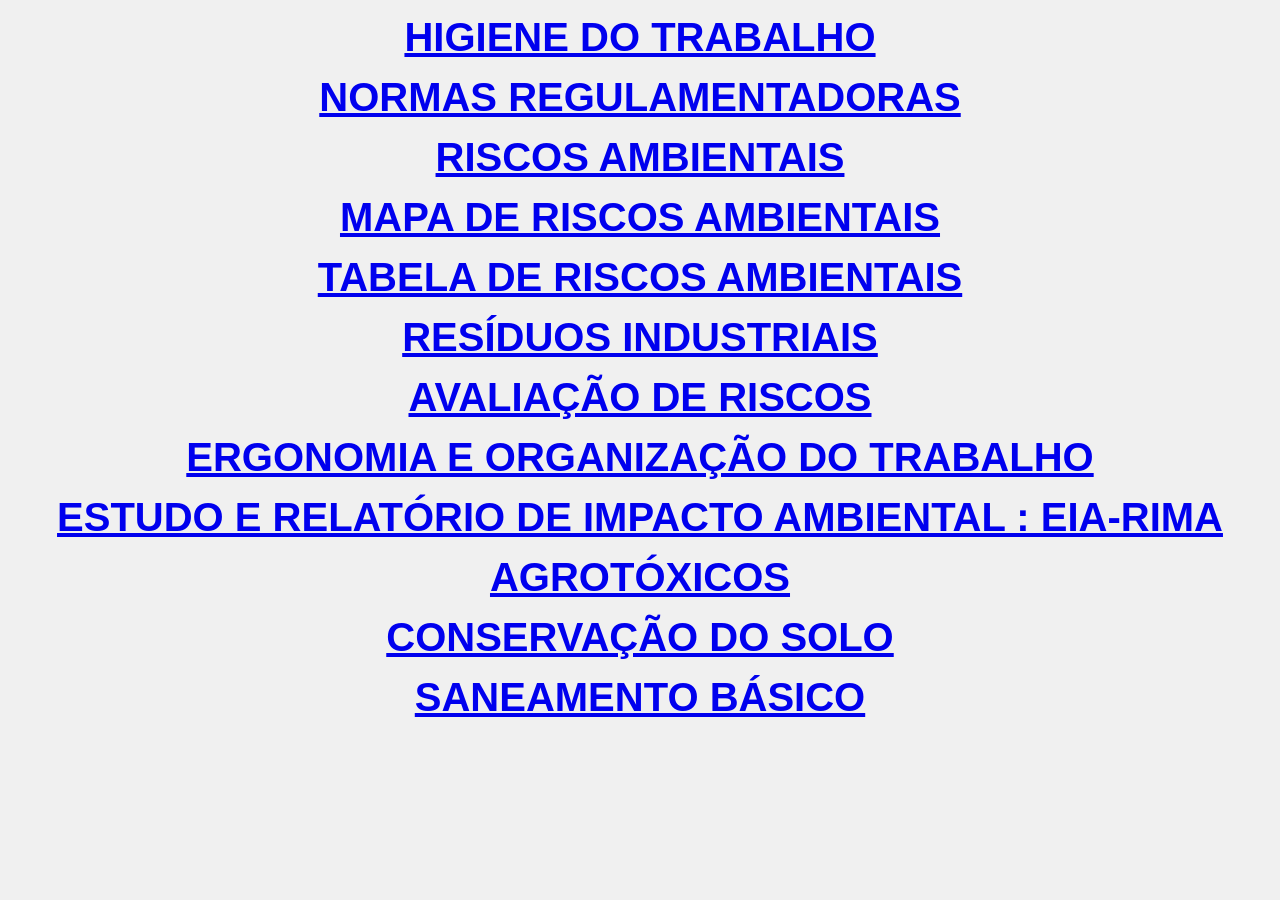
<file: index.html>
<!DOCTYPE html>
<html lang="en">
<head>
    <meta charset="UTF-8">
    <meta name="viewport" content="width=device-width, initial-scale=1.0">
    <title>Projeto Seguranca, saude e meio ambiente</title>
    <link rel="stylesheet" href="style.css">
</head>
<body>
    <div class="menu">
    <h1><a href="HIGIENE_DO_TRABALHO.html" target="_blank">HIGIENE DO TRABALHO</a></h1>
    <h1><a href="NORMAS_REGULAMENTADORAS.html" target="_blank">NORMAS REGULAMENTADORAS</a></h1>
    <h1><a href="RISCOS_AMBIENTAIS.html" target="_blank">RISCOS AMBIENTAIS</a></h1>
    <h1><a href="MAPA_DE_RISCOS_AMBIENTAIS.html" target="_blank">MAPA DE RISCOS AMBIENTAIS</a></h1>
    <h1><a href="TABELA_DE_RISCOS_AMBIENTAIS.html" target="_blank">TABELA DE RISCOS AMBIENTAIS</a></h1>
    <h1><a href="RESÍDUOS_INDUSTRIAIS.html" target="_blank">RESÍDUOS INDUSTRIAIS</a></h1>
    <h1><a href="AVALIAÇÃO DE RISCOS" target="_blank">AVALIAÇÃO DE RISCOS</a></h1>
    <h1><a href="ERGONOMIA_E_ORGANIZAÇÃO_DO_TRABALHO.html" target="_blank">ERGONOMIA E ORGANIZAÇÃO DO TRABALHO</a></h1>
    <h1><a href="ESTUDO_E_RELATORIO_DE_IMPACTO_AMBIENTAL.html" target="_blank">ESTUDO E RELATÓRIO DE IMPACTO AMBIENTAL : EIA-RIMA</a></h1>
    <h1><a href="AGROTÓXICOS.html" target="_blank">AGROTÓXICOS</a></h1>
    <h1><a href="CONSERVAÇÃO_DO_SOLO.html" target="_blank">CONSERVAÇÃO DO SOLO</a></h1>
    <h1><a href="SANEAMENTO_BÁSICO.html" target="_blank">SANEAMENTO BÁSICO</a></h1>
    </div>
</body>
</html>
</file>
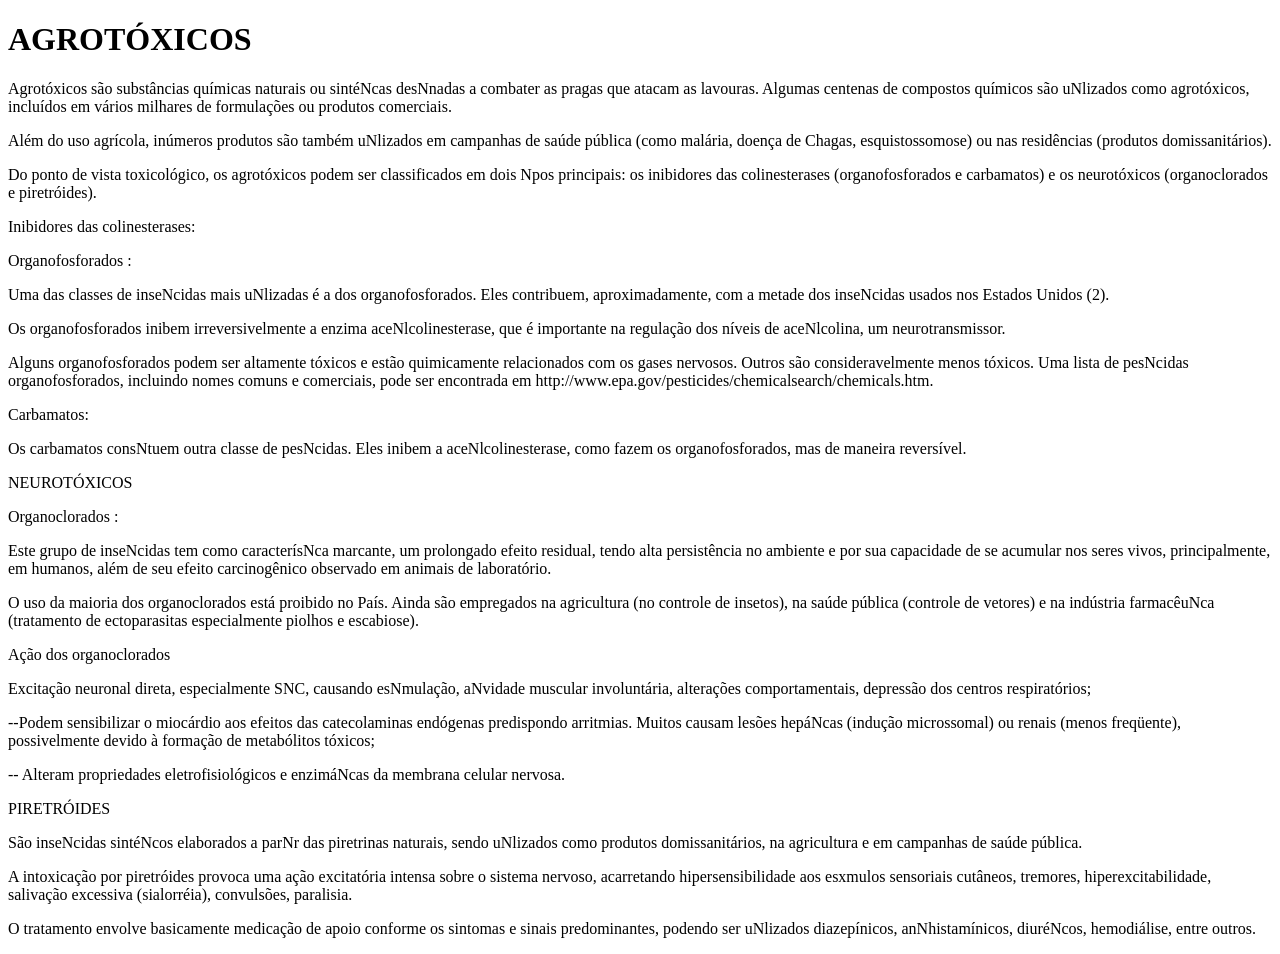
<file: AGROTÓXICOS.html>
<!doctype html>
<html lang="en">
  <head>
    <meta charset="UTF-8" />
    <meta name="viewport" content="width=device-width, initial-scale=1.0" />
    <title>AGROTÓXICOS</title>
  </head>
  <body>
    <h1>AGROTÓXICOS</h1></n>
    <p>
      Agrotóxicos são substâncias químicas naturais ou sintéNcas desNnadas a
      combater as pragas que atacam as lavouras. Algumas centenas de compostos
      químicos são uNlizados como agrotóxicos, incluídos em vários milhares de
      formulações ou produtos comerciais.
    </p>
    <p>
      Além do uso agrícola, inúmeros produtos são também uNlizados em campanhas
      de saúde pública (como malária, doença de Chagas, esquistossomose) ou nas
      residências (produtos domissanitários).
    </p>
    <p>
      Do ponto de vista toxicológico, os agrotóxicos podem ser classificados em
      dois Npos principais: os inibidores das colinesterases (organofosforados e
      carbamatos) e os neurotóxicos (organoclorados e piretróides).
    </p>
    <p>Inibidores das colinesterases:</p>
    <p>Organofosforados :</p>
    <p>
      Uma das classes de inseNcidas mais uNlizadas é a dos organofosforados.
      Eles contribuem, aproximadamente, com a metade dos inseNcidas usados nos
      Estados Unidos (2).
    </p>
    <p>
      Os organofosforados inibem irreversivelmente a enzima aceNlcolinesterase,
      que é importante na regulação dos níveis de aceNlcolina, um
      neurotransmissor.
    </p>
    <p>
      Alguns organofosforados podem ser altamente tóxicos e estão quimicamente
      relacionados com os gases nervosos. Outros são consideravelmente menos
      tóxicos. Uma lista de pesNcidas organofosforados, incluindo nomes comuns e
      comerciais, pode ser encontrada em
      http://www.epa.gov/pesticides/chemicalsearch/chemicals.htm.
    </p>
    <p>Carbamatos:</p>
    <p>
      Os carbamatos consNtuem outra classe de pesNcidas. Eles inibem a
      aceNlcolinesterase, como fazem os organofosforados, mas de maneira
      reversível.
    </p>
    <p>NEUROTÓXICOS</p>
    <p>Organoclorados :</p>
    <p>
      Este grupo de inseNcidas tem como caracterísNca marcante, um prolongado
      efeito residual, tendo alta persistência no ambiente e por sua capacidade
      de se acumular nos seres vivos, principalmente, em humanos, além de seu
      efeito carcinogênico observado em animais de laboratório.
    </p>
    <p>
      O uso da maioria dos organoclorados está proibido no País. Ainda são
      empregados na agricultura (no controle de insetos), na saúde pública
      (controle de vetores) e na indústria farmacêuNca (tratamento de
      ectoparasitas especialmente piolhos e escabiose).
    </p>
    <p>Ação dos organoclorados</p>
    <p>
      Excitação neuronal direta, especialmente SNC, causando esNmulação,
      aNvidade muscular involuntária, alterações comportamentais, depressão dos
      centros respiratórios;
    </p>
    <p>
      -­‐Podem sensibilizar o miocárdio aos efeitos das catecolaminas endógenas
      predispondo arritmias. Muitos causam lesões hepáNcas (indução microssomal)
      ou renais (menos freqüente), possivelmente devido à formação de
      metabólitos tóxicos;
    </p>
    <p>
      -­‐ Alteram propriedades eletrofisiológicos e enzimáNcas da membrana
      celular nervosa.
    </p>
    <p>PIRETRÓIDES</p>
    <p>
      São inseNcidas sintéNcos elaborados a parNr das piretrinas naturais, sendo
      uNlizados como produtos domissanitários, na agricultura e em campanhas de
      saúde pública.
    </p>
    <p>
      A intoxicação por piretróides provoca uma ação excitatória intensa sobre o
      sistema nervoso, acarretando hipersensibilidade aos esxmulos sensoriais
      cutâneos, tremores, hiperexcitabilidade, salivação excessiva (sialorréia),
      convulsões, paralisia.
    </p>
    <p>
      O tratamento envolve basicamente medicação de apoio conforme os sintomas e
      sinais predominantes, podendo ser uNlizados diazepínicos, anNhistamínicos,
      diuréNcos, hemodiálise, entre outros.
    </p>
   
  </body>
</html>
</file>
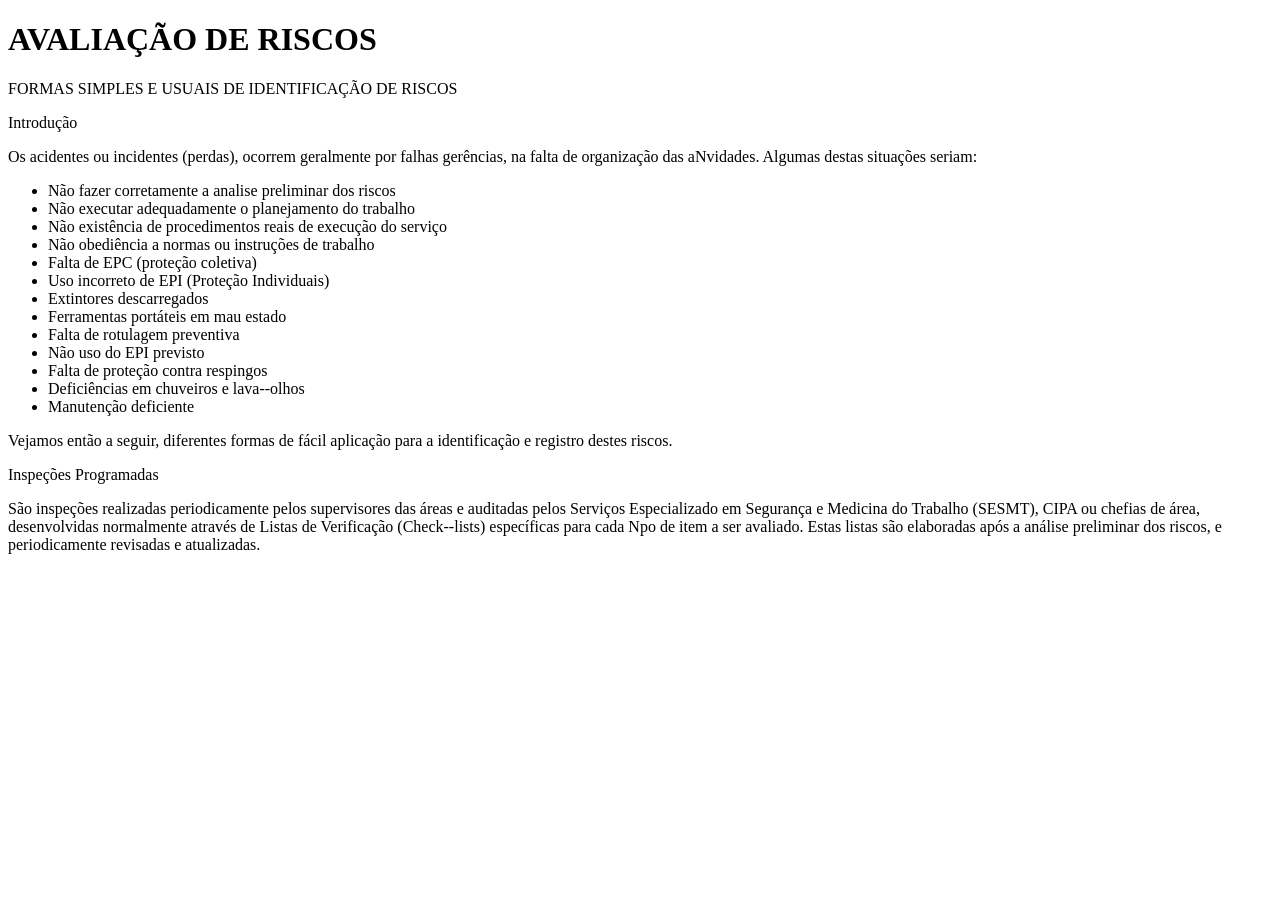
<file: AVALIAÇÃO_DE_RISCOS.html>
<!doctype html>
<html lang="en">
  <head>
    <meta charset="UTF-8" />
    <meta name="viewport" content="width=device-width, initial-scale=1.0" />
    <title>AVALIAÇÃO DE RISCOS</title>
  </head>
  <body>
    <h1>AVALIAÇÃO DE RISCOS</h1>
    <p>FORMAS SIMPLES E USUAIS DE IDENTIFICAÇÃO DE RISCOS</p>
    <p>Introdução</p>
    <p>
      Os acidentes ou incidentes (perdas), ocorrem geralmente por falhas
      gerências, na falta de organização das aNvidades. Algumas destas situações
      seriam:
    </p>
    <ul>
      <li>Não fazer corretamente a analise preliminar dos riscos</li>
      <li>Não executar adequadamente o planejamento do trabalho</li>
      <li>Não existência de procedimentos reais de execução do serviço</li>
      <li>Não obediência a normas ou instruções de trabalho</li>
      <li>Falta de EPC (proteção coletiva)</li>
      <li>Uso incorreto de EPI (Proteção Individuais)</li>
      <li>Extintores descarregados</li>
      <li>Ferramentas portáteis em mau estado</li>
      <li>Falta de rotulagem preventiva</li>
      <li>Não uso do EPI previsto</li>
      <li>Falta de proteção contra respingos</li>
      <li>Deficiências em chuveiros e lava-­‐olhos</li>
      <li>Manutenção deficiente</li>
    </ul>
    <p>
      Vejamos então a seguir, diferentes formas de fácil aplicação para a
      identificação e registro destes riscos.
    </p>
    <p>Inspeções Programadas</p>
    <p>
      São inspeções realizadas periodicamente pelos supervisores das áreas e
      auditadas pelos Serviços Especializado em Segurança e Medicina do Trabalho
      (SESMT), CIPA ou chefias de área, desenvolvidas normalmente através de
      Listas de Verificação (Check-­‐lists) específicas para cada Npo de item a
      ser avaliado. Estas listas são elaboradas após a análise preliminar dos
      riscos, e periodicamente revisadas e atualizadas.
    </p>
  </body>
</html>
</file>
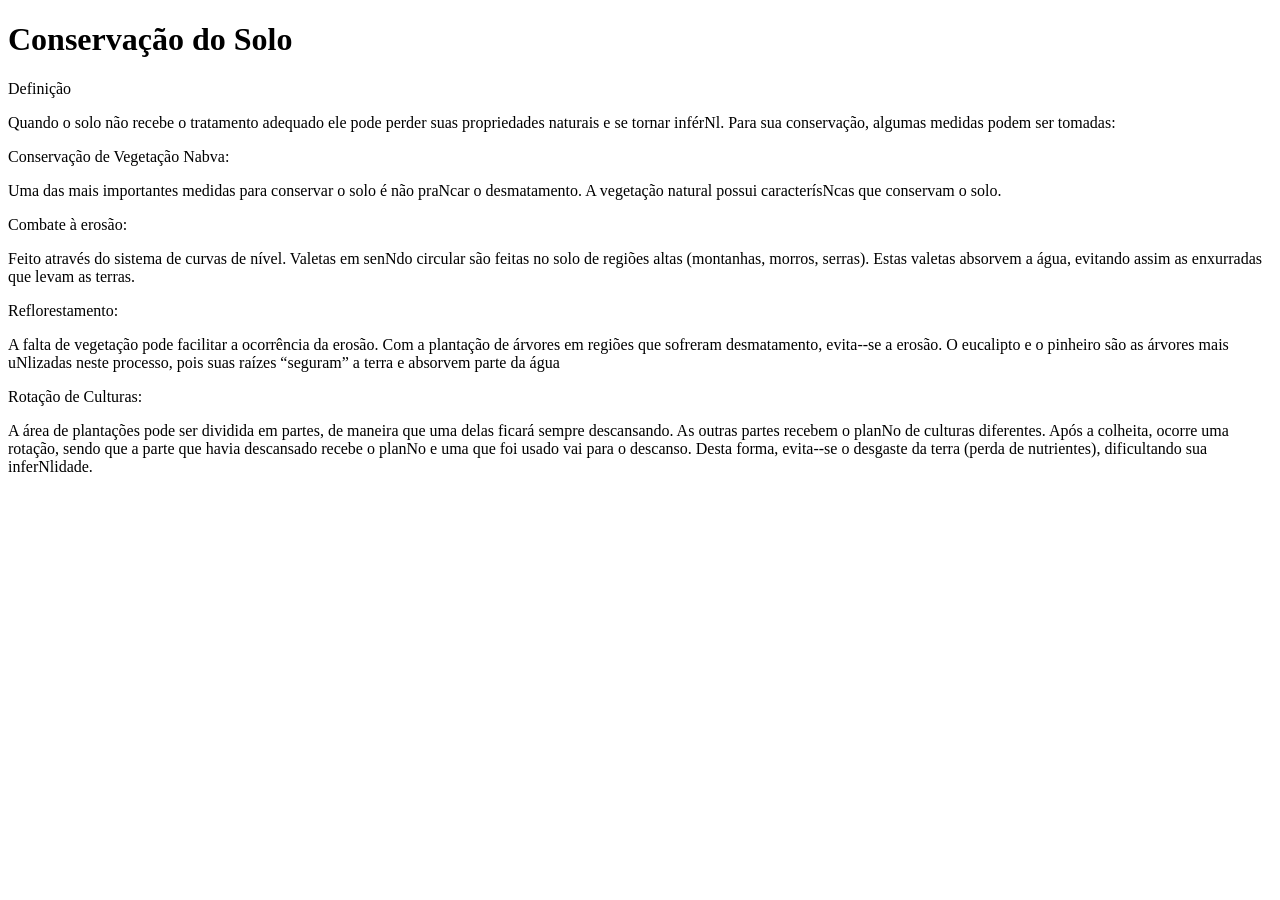
<file: CONSERVAÇÃO_DO_SOLO.html>
<!doctype html>
<html lang="en">
  <head>
    <meta charset="UTF-8" />
    <meta name="viewport" content="width=device-width, initial-scale=1.0" />
    <title>Conservação do Solo</title>
  </head>
  <body>
    <h1>Conservação do Solo</h1>
    <p>Definição</p>
    <p>
      Quando o solo não recebe o tratamento adequado ele pode perder suas
      propriedades naturais e se tornar inférNl. Para sua conservação, algumas
      medidas podem ser tomadas:
    </p>
    <p>Conservação de Vegetação Nabva:</p>
    <p>
      Uma das mais importantes medidas para conservar o solo é não praNcar o
      desmatamento. A vegetação natural possui caracterísNcas que conservam o
      solo.
    </p>
    <p>Combate à erosão:</p>
    <p>
      Feito através do sistema de curvas de nível. Valetas em senNdo circular
      são feitas no solo de regiões altas (montanhas, morros, serras). Estas
      valetas absorvem a água, evitando assim as enxurradas que levam as terras.
    </p>
    <p>Reflorestamento:</p>
    <p>
      A falta de vegetação pode facilitar a ocorrência da erosão. Com a
      plantação de árvores em regiões que sofreram desmatamento, evita-­‐se a
      erosão. O eucalipto e o pinheiro são as árvores mais uNlizadas neste
      processo, pois suas raízes “seguram” a terra e absorvem parte da água
    </p>
    <p>Rotação de Culturas:</p>
    <p>
      A área de plantações pode ser dividida em partes, de maneira que uma delas
      ficará sempre descansando. As outras partes recebem o planNo de culturas
      diferentes. Após a colheita, ocorre uma rotação, sendo que a parte que
      havia descansado recebe o planNo e uma que foi usado vai para o descanso.
      Desta forma, evita-­‐se o desgaste da terra (perda de nutrientes),
      dificultando sua inferNlidade.
    </p>
  </body>
</html>
</file>
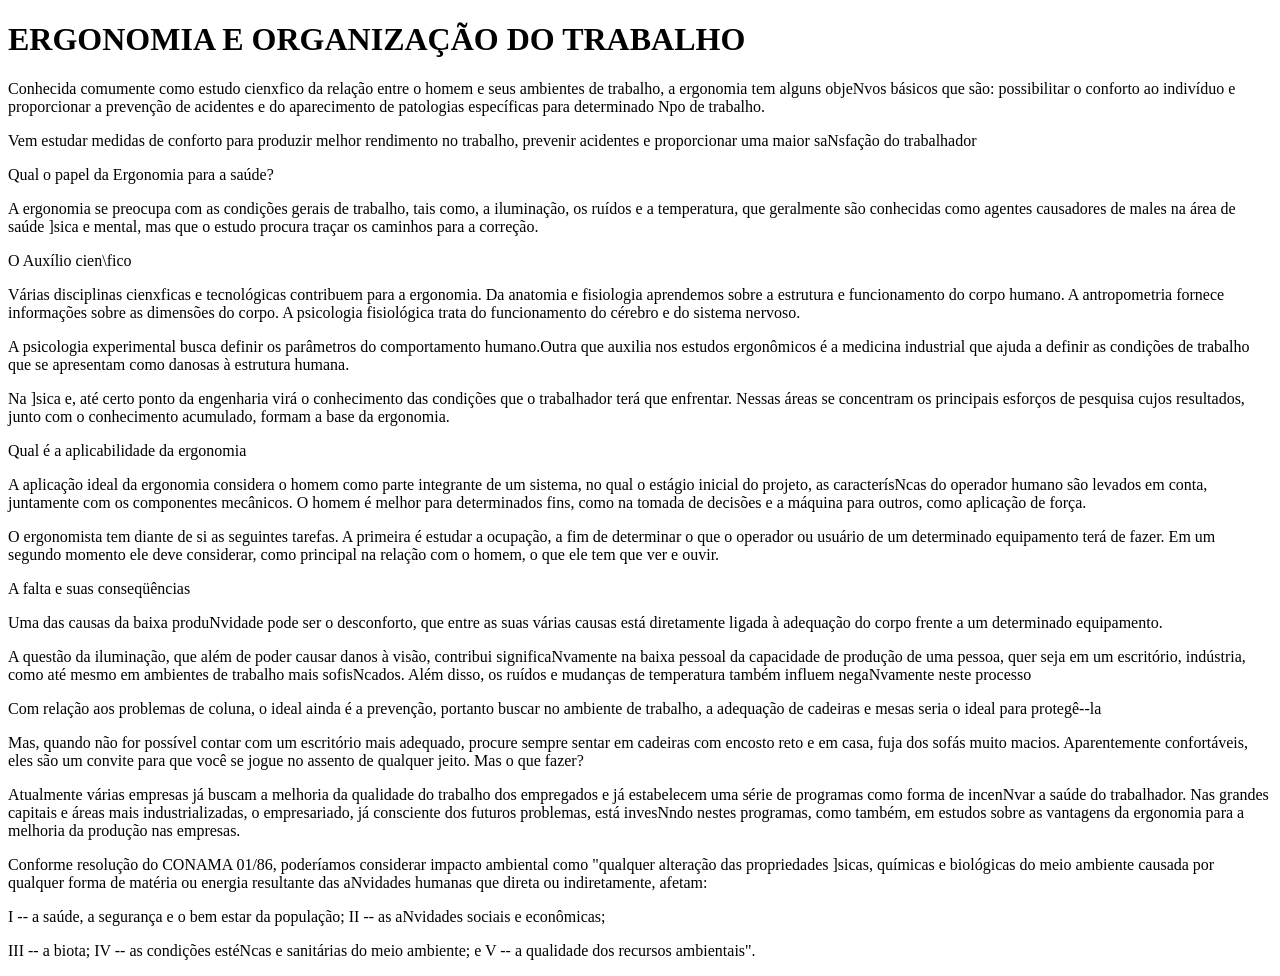
<file: ERGONOMIA_E_ORGANIZAÇÃO_DO_TRABALHO.html>
<!doctype html>
<html lang="en">
  <head>
    <meta charset="UTF-8" />
    <meta name="viewport" content="width=device-width, initial-scale=1.0" />
    <title>ERGONOMIA E ORGANIZAÇÃO DO TRABALHO</title>
  </head>
  <body>
    <h1>ERGONOMIA E ORGANIZAÇÃO DO TRABALHO</h1>
    <p>
      Conhecida comumente como estudo cienxfico da relação entre o homem e seus
      ambientes de trabalho, a ergonomia tem alguns objeNvos básicos que são:
      possibilitar o conforto ao indivíduo e proporcionar a prevenção de
      acidentes e do aparecimento de patologias específicas para determinado Npo
      de trabalho.
    </p>
    <p>
      Vem estudar medidas de conforto para produzir melhor rendimento no
      trabalho, prevenir acidentes e proporcionar uma maior saNsfação do
      trabalhador
    </p>
    <p>Qual o papel da Ergonomia para a saúde?</p>
    <p>
      A ergonomia se preocupa com as condições gerais de trabalho, tais como, a
      iluminação, os ruídos e a temperatura, que geralmente são conhecidas como
      agentes causadores de males na área de saúde ]sica e mental, mas que o
      estudo procura traçar os caminhos para a correção.
    </p>
    <p>O Auxílio cien\fico</p>
    <p>
      Várias disciplinas cienxficas e tecnológicas contribuem para a ergonomia.
      Da anatomia e fisiologia aprendemos sobre a estrutura e funcionamento do
      corpo humano. A antropometria fornece informações sobre as dimensões do
      corpo. A psicologia fisiológica trata do funcionamento do cérebro e do
      sistema nervoso.
    </p>
    <p>
      A psicologia experimental busca definir os parâmetros do comportamento
      humano.Outra que auxilia nos estudos ergonômicos é a medicina industrial
      que ajuda a definir as condições de trabalho que se apresentam como
      danosas à estrutura humana.
    </p>
    <p>
      Na ]sica e, até certo ponto da engenharia virá o conhecimento das
      condições que o trabalhador terá que enfrentar. Nessas áreas se concentram
      os principais esforços de pesquisa cujos resultados, junto com o
      conhecimento acumulado, formam a base da ergonomia.
    </p>
    <p>Qual é a aplicabilidade da ergonomia</p>
    <p>
      A aplicação ideal da ergonomia considera o homem como parte integrante de
      um sistema, no qual o estágio inicial do projeto, as caracterísNcas do
      operador humano são levados em conta, juntamente com os componentes
      mecânicos. O homem é melhor para determinados fins, como na tomada de
      decisões e a máquina para outros, como aplicação de força.
    </p>
    <p>
      O ergonomista tem diante de si as seguintes tarefas. A primeira é estudar
      a ocupação, a fim de determinar o que o operador ou usuário de um
      determinado equipamento terá de fazer. Em um segundo momento ele deve
      considerar, como principal na relação com o homem, o que ele tem que ver e
      ouvir.
    </p>
    <p>A falta e suas conseqüências</p>
    <p>
      Uma das causas da baixa produNvidade pode ser o desconforto, que entre as
      suas várias causas está diretamente ligada à adequação do corpo frente a
      um determinado equipamento.
    </p>
    <p>
      A questão da iluminação, que além de poder causar danos à visão, contribui
      significaNvamente na baixa pessoal da capacidade de produção de uma
      pessoa, quer seja em um escritório, indústria, como até mesmo em ambientes
      de trabalho mais sofisNcados. Além disso, os ruídos e mudanças de
      temperatura também influem negaNvamente neste processo
    </p>
    <p>
      Com relação aos problemas de coluna, o ideal ainda é a prevenção, portanto
      buscar no ambiente de trabalho, a adequação de cadeiras e mesas seria o
      ideal para protegê-­‐la
    </p>
    <p>
      Mas, quando não for possível contar com um escritório mais adequado,
      procure sempre sentar em cadeiras com encosto reto e em casa, fuja dos
      sofás muito macios. Aparentemente confortáveis, eles são um convite para
      que você se jogue no assento de qualquer jeito. Mas o que fazer?
    </p>
    <p>
      Atualmente várias empresas já buscam a melhoria da qualidade do trabalho
      dos empregados e já estabelecem uma série de programas como forma de
      incenNvar a saúde do trabalhador. Nas grandes capitais e áreas mais
      industrializadas, o empresariado, já consciente dos futuros problemas,
      está invesNndo nestes programas, como também, em estudos sobre as
      vantagens da ergonomia para a melhoria da produção nas empresas.
    </p>
    <p>
      Conforme resolução do CONAMA 01/86, poderíamos considerar impacto
      ambiental como "qualquer alteração das propriedades ]sicas, químicas e
      biológicas do meio ambiente causada por qualquer forma de matéria ou
      energia resultante das aNvidades humanas que direta ou indiretamente,
      afetam:
    </p>
    <p>
      I -­‐ a saúde, a segurança e o bem estar da população; II -­‐ as aNvidades
      sociais e econômicas;
    </p>
    <p>
      III -­‐ a biota; IV -­‐ as condições estéNcas e sanitárias do meio
      ambiente; e V -­‐ a qualidade dos recursos ambientais".
    </p>
  </body>
</html>
</file>
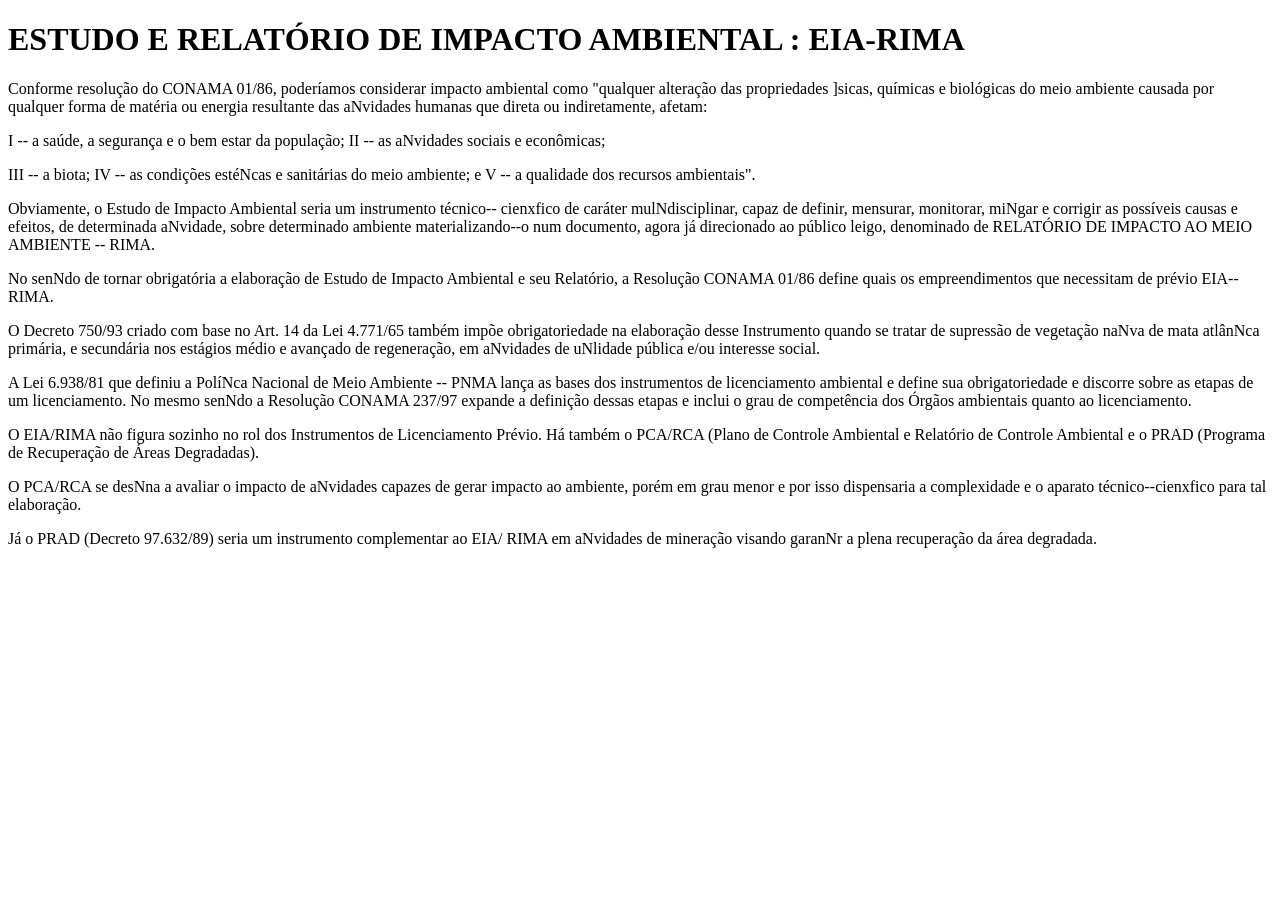
<file: ESTUDO_E_RELATORIO_DE_IMPACTO_AMBIENTAL.html>
<!doctype html>
<html lang="en">
  <head>
    <meta charset="UTF-8" />
    <meta name="viewport" content="width=device-width, initial-scale=1.0" />
    <title>ESTUDO E RELATÓRIO DE IMPACTO AMBIENTAL : EIA-RIMA</title>
  </head>
  <body>
    <h1>ESTUDO E RELATÓRIO DE IMPACTO AMBIENTAL : EIA-RIMA</h1>

    <p>
      Conforme resolução do CONAMA 01/86, poderíamos considerar impacto
      ambiental como "qualquer alteração das propriedades ]sicas, químicas e
      biológicas do meio ambiente causada por qualquer forma de matéria ou
      energia resultante das aNvidades humanas que direta ou indiretamente,
      afetam:
    </p>
    <p>
      I -­‐ a saúde, a segurança e o bem estar da população; II -­‐ as aNvidades
      sociais e econômicas;
    </p>
    <p>
      III -­‐ a biota; IV -­‐ as condições estéNcas e sanitárias do meio
      ambiente; e V -­‐ a qualidade dos recursos ambientais".
    </p>
    <p>
      Obviamente, o Estudo de Impacto Ambiental seria um instrumento técnico-­‐
      cienxfico de caráter mulNdisciplinar, capaz de definir, mensurar,
      monitorar, miNgar e corrigir as possíveis causas e efeitos, de determinada
      aNvidade, sobre determinado ambiente materializando-­‐o num documento,
      agora já direcionado ao público leigo, denominado de RELATÓRIO DE IMPACTO
      AO MEIO AMBIENTE -­‐ RIMA.
    </p>
    <p>
      No senNdo de tornar obrigatória a elaboração de Estudo de Impacto
      Ambiental e seu Relatório, a Resolução CONAMA 01/86 define quais os
      empreendimentos que necessitam de prévio EIA-­‐RIMA.
    </p>
    <p>
      O Decreto 750/93 criado com base no Art. 14 da Lei 4.771/65 também impõe
      obrigatoriedade na elaboração desse Instrumento quando se tratar de
      supressão de vegetação naNva de mata atlânNca primária, e secundária nos
      estágios médio e avançado de regeneração, em aNvidades de uNlidade pública
      e/ou interesse social.
    </p>
    <p>
      A Lei 6.938/81 que definiu a PolíNca Nacional de Meio Ambiente -­‐ PNMA
      lança as bases dos instrumentos de licenciamento ambiental e define sua
      obrigatoriedade e discorre sobre as etapas de um licenciamento. No mesmo
      senNdo a Resolução CONAMA 237/97 expande a definição dessas etapas e
      inclui o grau de competência dos Órgãos ambientais quanto ao
      licenciamento.
    </p>
    <p>
      O EIA/RIMA não figura sozinho no rol dos Instrumentos de Licenciamento
      Prévio. Há também o PCA/RCA (Plano de Controle Ambiental e Relatório de
      Controle Ambiental e o PRAD (Programa de Recuperação de Áreas Degradadas).
    </p>
    <p>
      O PCA/RCA se desNna a avaliar o impacto de aNvidades capazes de gerar
      impacto ao ambiente, porém em grau menor e por isso dispensaria a
      complexidade e o aparato técnico-­‐cienxfico para tal elaboração.
    </p>
    <p>
      Já o PRAD (Decreto 97.632/89) seria um instrumento complementar ao EIA/
      RIMA em aNvidades de mineração visando garanNr a plena recuperação da área
      degradada.
    </p>
    <p></p>
  </body>
</html>
</file>
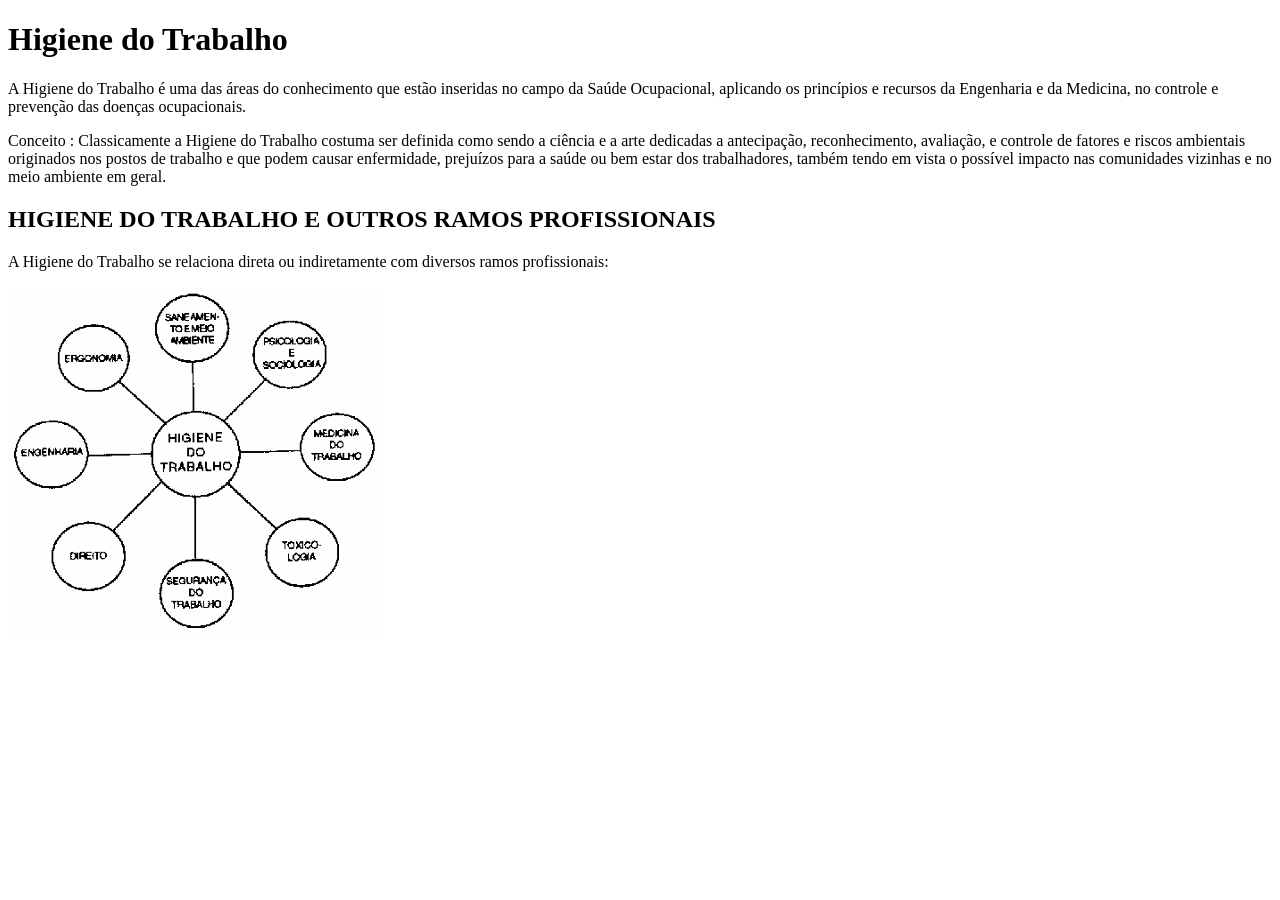
<file: HIGIENE_DO_TRABALHO.html>
<!DOCTYPE html>
<html lang="en">
<head>
    <meta charset="UTF-8">
    <meta name="viewport" content="width=device-width, initial-scale=1.0">
    <title>Higiene do Trabalho</title>
</head>
<body>
    <h1>Higiene do Trabalho</h1>
    <p>A Higiene do Trabalho é uma das áreas do conhecimento que estão 
inseridas no campo da Saúde Ocupacional, aplicando os princípios 
e recursos da Engenharia e da Medicina, no controle e prevenção 
das doenças ocupacionais. </p></n>
<p>Conceito : Classicamente a Higiene do Trabalho costuma ser 
definida como sendo a ciência e a arte dedicadas a antecipação, 
reconhecimento, avaliação, e controle de fatores e riscos 
ambientais originados nos postos de trabalho e que podem causar 
enfermidade, prejuízos para a saúde ou bem estar dos 
trabalhadores, também tendo em vista o possível impacto nas 
comunidades vizinhas e no meio ambiente em geral.</p>
<h2>HIGIENE DO TRABALHO E OUTROS RAMOS PROFISSIONAIS</h2>
<p>A Higiene do Trabalho se relaciona direta ou indiretamente com diversos ramos profissionais:</p>
<img src="HIGIENE_DO_TRABALHO.png" alt="" srcset="">
</body>
</html>
</file>
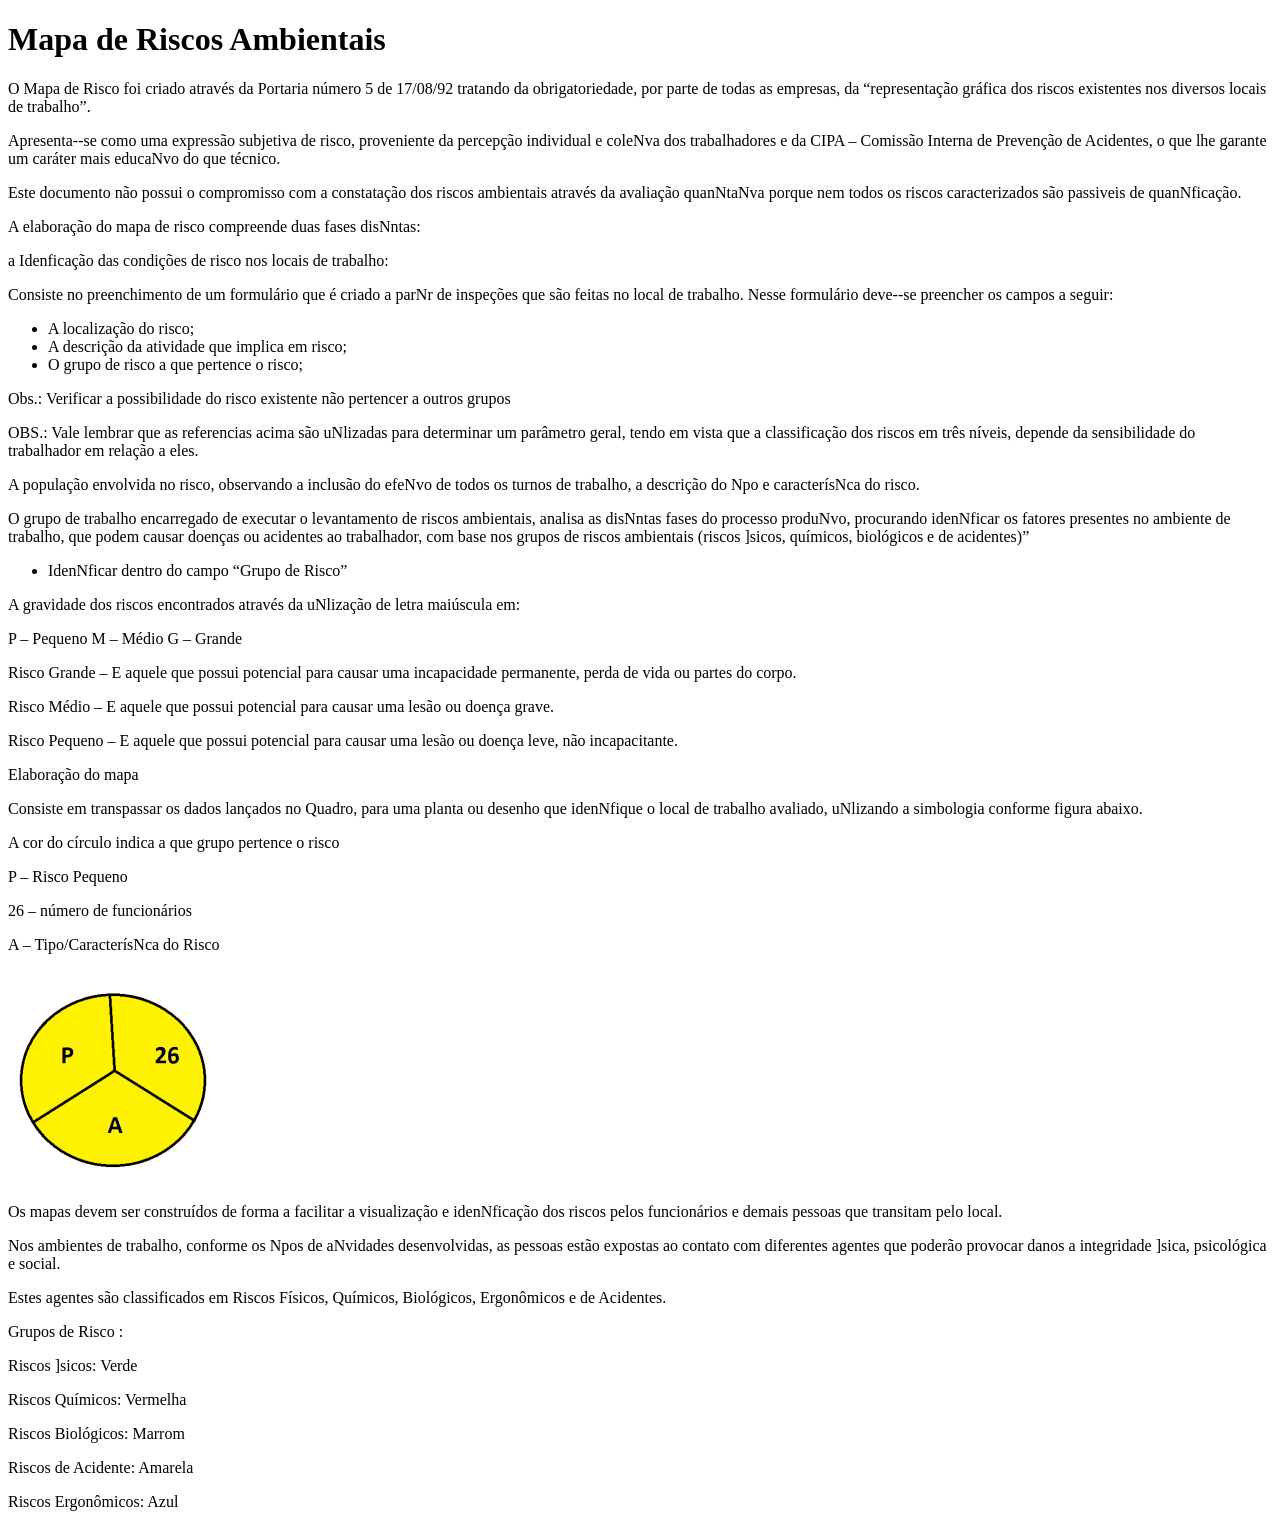
<file: MAPA_DE_RISCOS_AMBIENTAIS.html>
<!doctype html>
<html lang="en">
  <head>
    <meta charset="UTF-8" />
    <meta name="viewport" content="width=device-width, initial-scale=1.0" />
    <title>Mapa de Riscos Ambientais</title>
  </head>
  <body>
    <h1>Mapa de Riscos Ambientais</h1>
    <p>
      O Mapa de Risco foi criado através da Portaria número 5 de 17/08/92
      tratando da obrigatoriedade, por parte de todas as empresas, da
      “representação gráfica dos riscos existentes nos diversos locais de
      trabalho”.
    </p>
    <p>
      Apresenta-­‐se como uma expressão subjetiva de risco, proveniente da
      percepção individual e coleNva dos trabalhadores e da CIPA – Comissão
      Interna de Prevenção de Acidentes, o que lhe garante um caráter mais
      educaNvo do que técnico.
    </p>
    <p>
      Este documento não possui o compromisso com a constatação dos riscos
      ambientais através da avaliação quanNtaNva porque nem todos os riscos
      caracterizados são passiveis de quanNficação.
    </p>
    <p>A elaboração do mapa de risco compreende duas fases disNntas:</p>
    <p>a Idenficação das condições de risco nos locais de trabalho:</p>
    <p>
      Consiste no preenchimento de um formulário que é criado a parNr de
      inspeções que são feitas no local de trabalho. Nesse formulário deve-­‐se
      preencher os campos a seguir:
    </p>
    <ul>
      <li>A localização do risco;</li>
      <li>A descrição da atividade que implica em risco;</li>
      <li>O grupo de risco a que pertence o risco;</li>
    </ul>
    <p>
      Obs.: Verificar a possibilidade do risco existente não pertencer a outros
      grupos
    </p>
    <p>
      OBS.: Vale lembrar que as referencias acima são uNlizadas para determinar
      um parâmetro geral, tendo em vista que a classificação dos riscos em três
      níveis, depende da sensibilidade do trabalhador em relação a eles.
    </p>
    <p>
      A população envolvida no risco, observando a inclusão do efeNvo de todos
      os turnos de trabalho, a descrição do Npo e caracterísNca do risco.
    </p>
    <p>
      O grupo de trabalho encarregado de executar o levantamento de riscos
      ambientais, analisa as disNntas fases do processo produNvo, procurando
      idenNficar os fatores presentes no ambiente de trabalho, que podem causar
      doenças ou acidentes ao trabalhador, com base nos grupos de riscos
      ambientais (riscos ]sicos, químicos, biológicos e de acidentes)”
    </p>
    <ul>
      <li>IdenNficar dentro do campo “Grupo de Risco”</li>
    </ul>
    <p>
      A gravidade dos riscos encontrados através da uNlização de letra maiúscula
      em:
    </p>
    <p>P – Pequeno M – Médio G – Grande</p>
    <p>
      Risco Grande – E aquele que possui potencial para causar uma incapacidade
      permanente, perda de vida ou partes do corpo.
    </p>
    <p>
      Risco Médio – E aquele que possui potencial para causar uma lesão ou
      doença grave.
    </p>
    <p>
      Risco Pequeno – E aquele que possui potencial para causar uma lesão ou
      doença leve, não incapacitante.
    </p>
    <p>Elaboração do mapa</p>
    <p>
      Consiste em transpassar os dados lançados no Quadro, para uma planta ou
      desenho que idenNfique o local de trabalho avaliado, uNlizando a
      simbologia conforme figura abaixo.
    </p>
    <p>A cor do círculo indica a que grupo pertence o risco</p>
    <p>P – Risco Pequeno</p>
    <p>26 – número de funcionários</p>
    <p>A – Tipo/CaracterísNca do Risco</p>
    <img src="mapaderiscoIMG1.png" alt="Mapa de Riscos Ambientais" />
    <p>
      Os mapas devem ser construídos de forma a facilitar a visualização e
      idenNficação dos riscos pelos funcionários e demais pessoas que transitam
      pelo local.
    </p>
    <p>
      Nos ambientes de trabalho, conforme os Npos de aNvidades desenvolvidas, as
      pessoas estão expostas ao contato com diferentes agentes que poderão
      provocar danos a integridade ]sica, psicológica e social.
    </p>
    <p>
      Estes agentes são classificados em Riscos Físicos, Químicos, Biológicos,
      Ergonômicos e de Acidentes.
    </p>
    <p>Grupos de Risco :</p>
    <p>Riscos ]sicos: Verde</p>
    <p>Riscos Químicos: Vermelha</p>
    <p>Riscos Biológicos: Marrom</p>
    <p>Riscos de Acidente: Amarela</p>
    <p>Riscos Ergonômicos: Azul</p>
  </body>
</html>
</file>
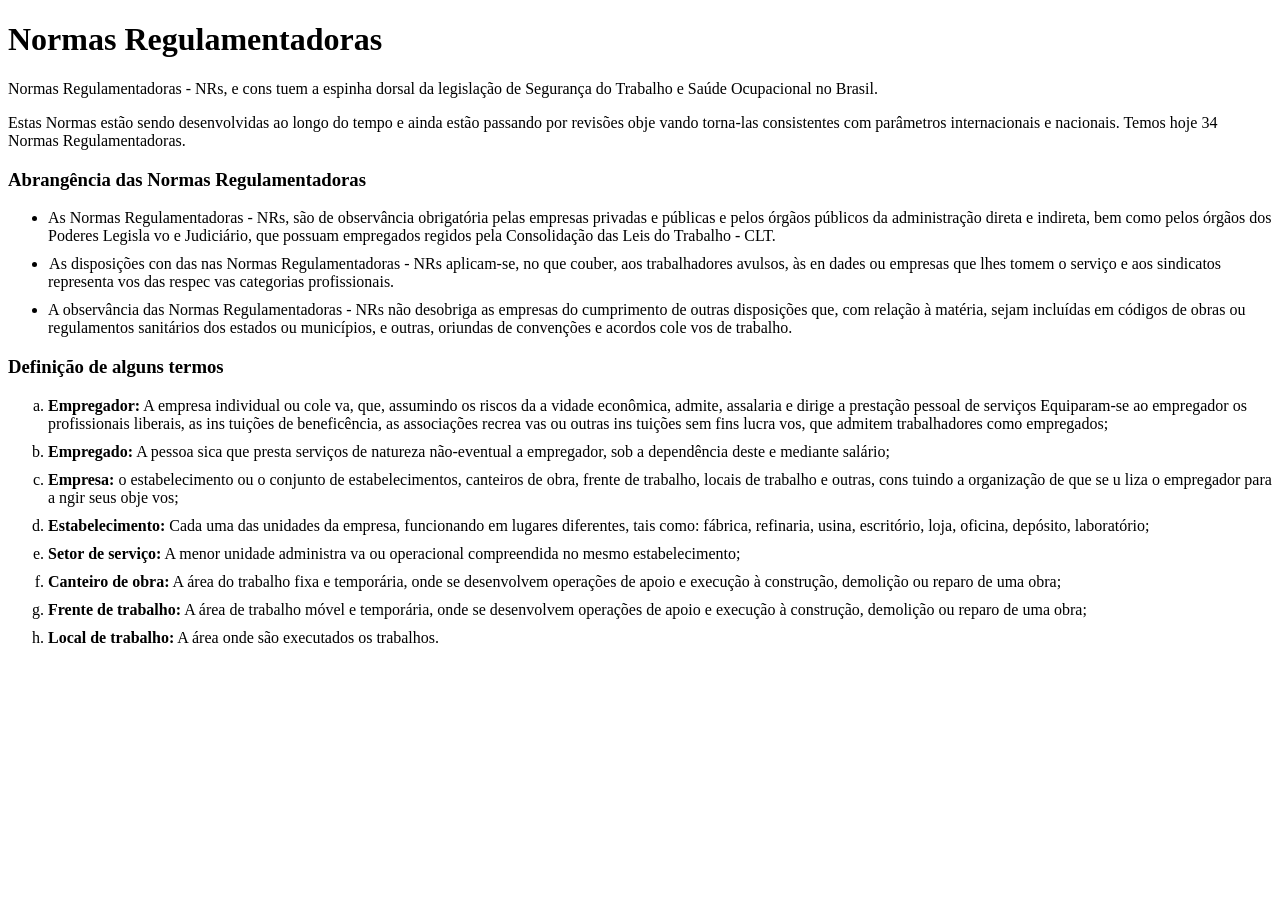
<file: NORMAS_REGULAMENTADORAS.html>
<!DOCTYPE html>
<html lang="en">
<head>
    <meta charset="UTF-8">
    <meta name="viewport" content="width=device-width, initial-scale=1.0">
    <title>Normas Regulamentadoras</title>

    <style>
        li {
    margin-bottom: 10px; /* Opcional: espaçamento ENTRE os itens da lista */
}
    </style>
</head>
<body>
    <h1>Normas Regulamentadoras</h1>
    <p>Normas Regulamentadoras - NRs, e cons tuem a espinha 
dorsal da legislação de Segurança do Trabalho e Saúde 
Ocupacional no Brasil. </p></n>
<p>Estas Normas estão sendo desenvolvidas ao longo do tempo 
e ainda estão passando por revisões obje vando torna-las 
consistentes com parâmetros internacionais e nacionais.  
Temos hoje 34 Normas Regulamentadoras. 
</p>
<h3>Abrangência das Normas Regulamentadoras</h3>
<ul>
    <li>As Normas Regulamentadoras - NRs, são de observância obrigatória pelas 
empresas privadas e públicas e pelos órgãos públicos da administração 
direta e indireta, bem como pelos órgãos dos Poderes Legisla vo e 
Judiciário, que possuam empregados regidos pela Consolidação das Leis do 
Trabalho - CLT.</li>
<li> As disposições con das nas Normas Regulamentadoras - NRs aplicam-se, 
no que couber, aos trabalhadores avulsos, às en dades ou empresas que 
lhes tomem o serviço e aos sindicatos representa vos das respec vas 
categorias profissionais.</li></n>
<li>A observância das Normas Regulamentadoras - NRs não desobriga as 
empresas do cumprimento de outras disposições que, com relação à 
matéria, sejam incluídas em códigos de obras ou regulamentos sanitários 
dos estados ou municípios, e outras, oriundas de convenções e acordos 
cole vos de trabalho.</li></n>
    </ul>
<h3>Definição de alguns termos</h3>
<ol type="a">
    <li><b>Empregador:</b> A empresa individual ou cole va, que, assumindo os riscos 
da a vidade econômica, admite, assalaria e dirige a prestação pessoal de 
serviços Equiparam-se ao empregador os profissionais liberais, as 
ins tuições de beneficência, as associações recrea vas ou outras 
ins tuições sem fins lucra vos, que admitem trabalhadores como 
empregados; </li></n>
 <li><b>Empregado:</b> A pessoa sica que presta serviços de natureza não-eventual 
a empregador, sob a dependência deste e mediante salário; </li></n>
<li><b>Empresa:</b> o estabelecimento ou o conjunto de estabelecimentos, 
canteiros de obra, frente de trabalho, locais de trabalho e outras, 
cons tuindo a organização de que se u liza o empregador para a ngir seus 
obje vos; </li></n>
<li><b>Estabelecimento:</b> Cada uma das unidades da empresa, funcionando em 
lugares diferentes, tais como: fábrica, refinaria, usina, escritório, loja, 
oficina, depósito, laboratório;</li></n>

<li><b>Setor de serviço:</b> A menor unidade administra va ou operacional 
compreendida no mesmo estabelecimento;</li></n>

<li><b>Canteiro de obra:</b> A área do trabalho fixa e temporária, onde se 
desenvolvem operações de apoio e execução à construção, demolição ou 
reparo de uma obra;</li></n>

<li><b>Frente de trabalho:</b> A área de trabalho móvel e temporária, onde se 
desenvolvem operações de apoio e execução à construção, demolição ou 
reparo de uma obra; </li></n>

<li><b>Local de trabalho:</b> A área onde são executados os trabalhos.</li>
</ol>
</body>
</html>
</file>
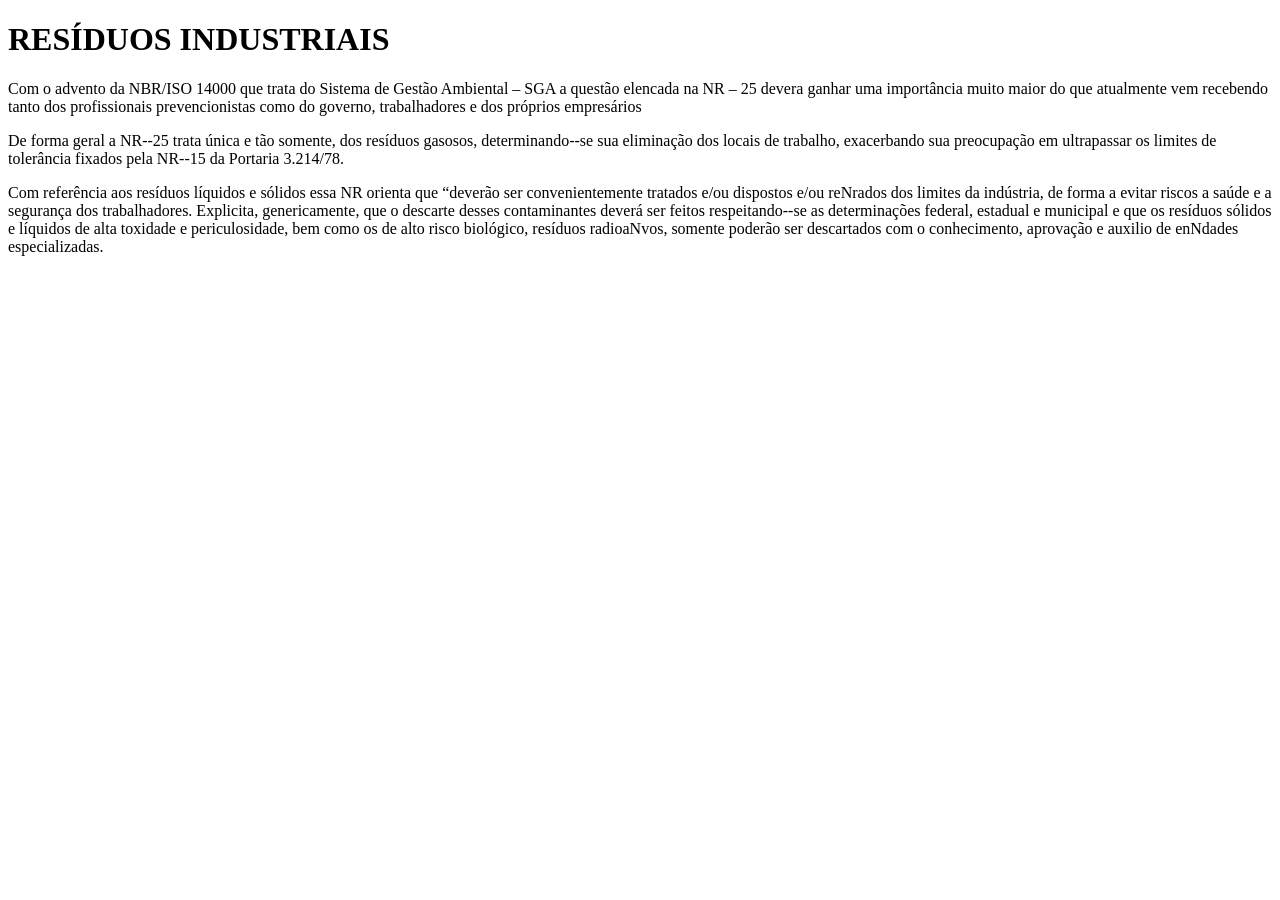
<file: RESÍDUOS_INDUSTRIAIS.html>
<!doctype html>
<html lang="en">
  <head>
    <meta charset="UTF-8" />
    <meta name="viewport" content="width=device-width, initial-scale=1.0" />
    <title>RESÍDUOS INDUSTRIAIS</title>
  </head>
  <body>
    <h1>RESÍDUOS INDUSTRIAIS</h1>
    <p>
      Com o advento da NBR/ISO 14000 que trata do Sistema de Gestão Ambiental –
      SGA a questão elencada na NR – 25 devera ganhar uma importância muito
      maior do que atualmente vem recebendo tanto dos profissionais
      prevencionistas como do governo, trabalhadores e dos próprios empresários
    </p>
    <p>
      De forma geral a NR-­‐25 trata única e tão somente, dos resíduos gasosos,
      determinando-­‐se sua eliminação dos locais de trabalho, exacerbando sua
      preocupação em ultrapassar os limites de tolerância fixados pela NR-­‐15
      da Portaria 3.214/78.
    </p>
    <p>
      Com referência aos resíduos líquidos e sólidos essa NR orienta que
      “deverão ser convenientemente tratados e/ou dispostos e/ou reNrados dos
      limites da indústria, de forma a evitar riscos a saúde e a segurança dos
      trabalhadores. Explicita, genericamente, que o descarte desses
      contaminantes deverá ser feitos respeitando-­‐se as determinações federal,
      estadual e municipal e que os resíduos sólidos e líquidos de alta toxidade
      e periculosidade, bem como os de alto risco biológico, resíduos
      radioaNvos, somente poderão ser descartados com o conhecimento, aprovação
      e auxilio de enNdades especializadas.
    </p>
   
  </body>
</html>
</file>
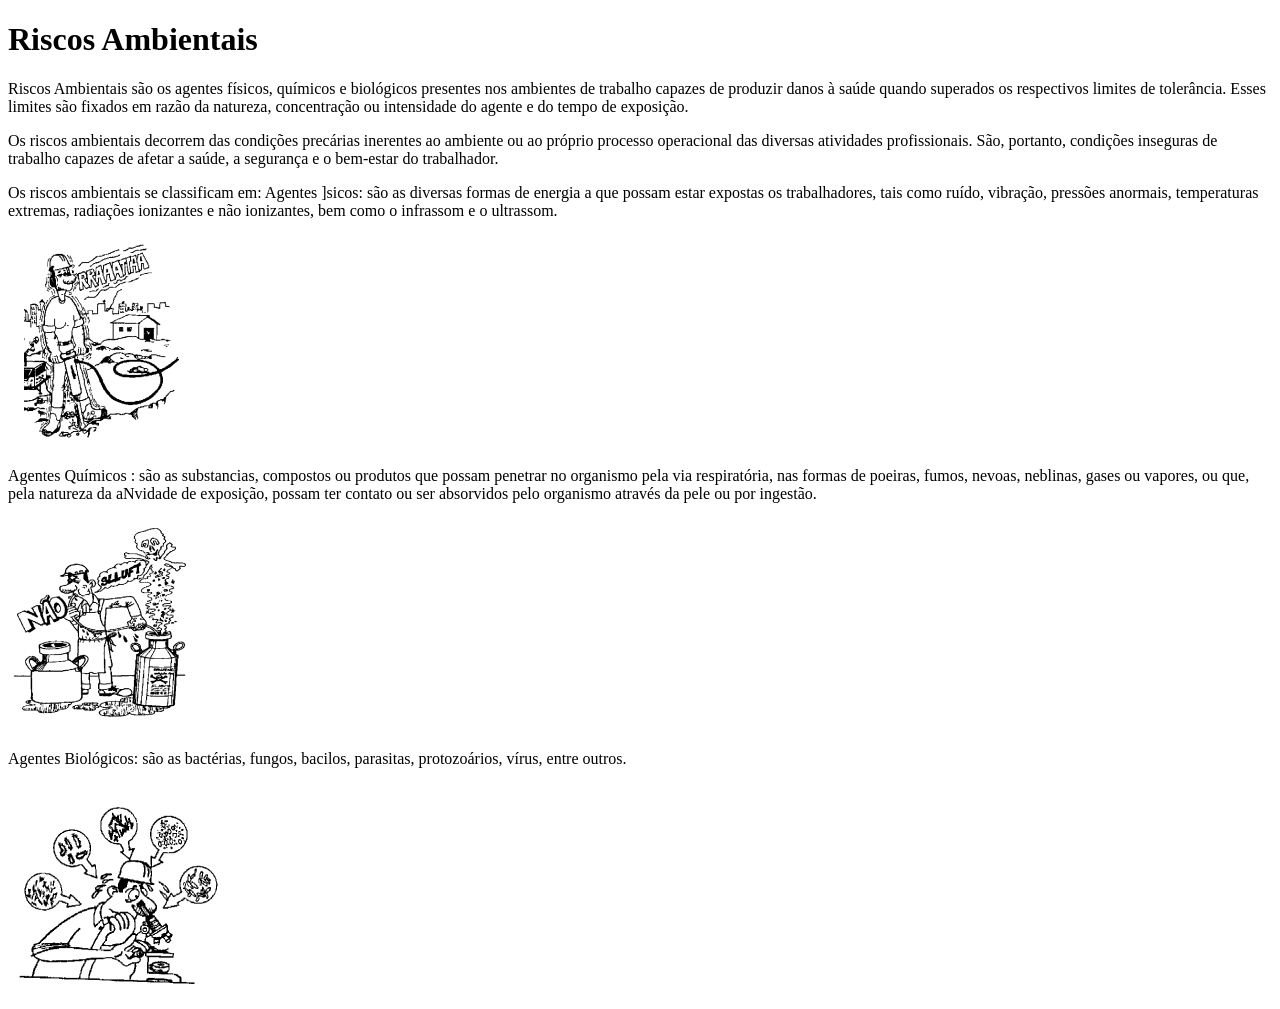
<file: RISCOS_AMBIENTAIS.html>
<!doctype html>
<html lang="en">
  <head>
    <meta charset="UTF-8" />
    <meta name="viewport" content="width=device-width, initial-scale=1.0" />
    <title>Riscos Ambientais</title>
  </head>
  <body>
    <h1>Riscos Ambientais</h1>
    <p>
      Riscos Ambientais são os agentes físicos, químicos e biológicos presentes
      nos ambientes de trabalho capazes de produzir danos à saúde quando
      superados os respectivos limites de tolerância. Esses limites são fixados
      em razão da natureza, concentração ou intensidade do agente e do tempo de
      exposição.
    </p>
    <p>
      Os riscos ambientais decorrem das condições precárias inerentes ao
      ambiente ou ao próprio processo operacional das diversas atividades
      profissionais. São, portanto, condições inseguras de trabalho capazes de
      afetar a saúde, a segurança e o bem-estar do trabalhador.
    </p>
    <p>
      Os riscos ambientais se classificam em: Agentes ]sicos: são as diversas
      formas de energia a que possam estar expostas os trabalhadores, tais como
      ruído, vibração, pressões anormais, temperaturas extremas, radiações
      ionizantes e não ionizantes, bem como o infrassom e o ultrassom.
    </p>
    <img src="RiscosambientaisIMG1.png" alt="" srcset="">
    <p>
      Agentes Químicos : são as substancias, compostos ou produtos que possam
      penetrar no organismo pela via respiratória, nas formas de poeiras, fumos,
      nevoas, neblinas, gases ou vapores, ou que, pela natureza da aNvidade de
      exposição, possam ter contato ou ser absorvidos pelo organismo através da
      pele ou por ingestão.
    </p>
    <img src="RiscosambientaisIMG2.png" alt="" srcset="">
    <p>
      Agentes Biológicos: são as bactérias, fungos, bacilos, parasitas,
      protozoários, vírus, entre outros.
    </p>
    <img src="RiscosambientaisIMG3.png" alt="" srcset="">
  </body>
</html>
</file>
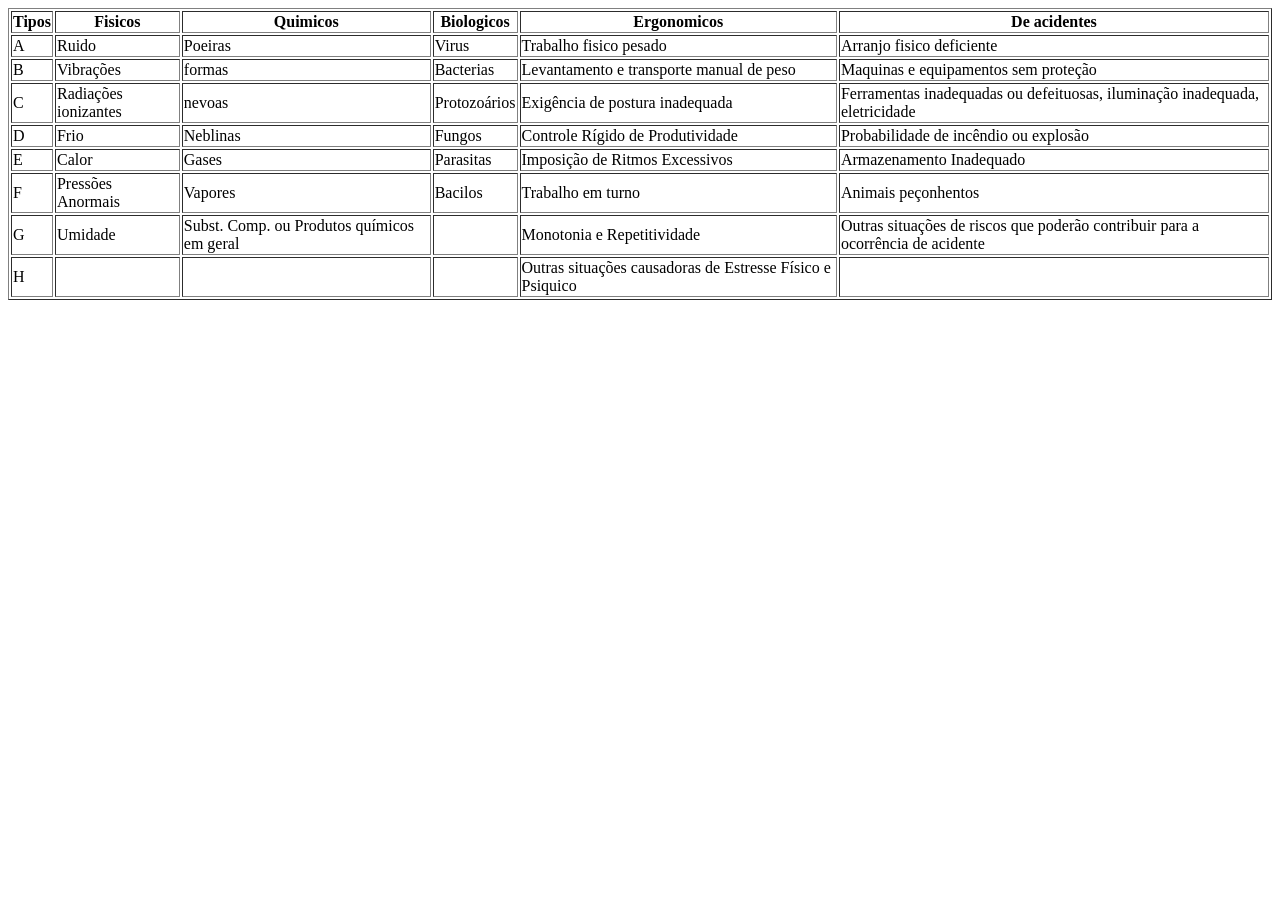
<file: TABELA_DE_RISCOS_AMBIENTAIS.html>
<!doctype html>
<html lang="en">
  <head>
    <meta charset="UTF-8" />
    <meta name="viewport" content="width=device-width, initial-scale=1.0" />
    <title>Document</title>
  </head>
  <body>
    <table border="1">
      <thead>
        <tr>
          <th>Tipos</th>
          <th>Fisicos</th>
          <th>Quimicos</th>
          <th>Biologicos</th>
          <th>Ergonomicos</th>
          <th>De acidentes</th>
        </tr>
      </thead>
      <tbody>
        <tr>
          <td>A</td>
          <td>Ruido</td>
          <td>Poeiras</td>
          <td>Virus</td>
          <td>Trabalho fisico pesado</td>
          <td>Arranjo fisico deficiente</td>
        </tr>
        <tr>
          <td>B</td>
          <td>Vibrações</td>
          <td>formas</td>
          <td>Bacterias</td>
          <td>Levantamento e transporte manual de peso</td>
          <td>Maquinas e equipamentos sem proteção</td>
        </tr>
        <tr>
          <td>C</td>
          <td>Radiações ionizantes</td>
          <td>nevoas</td>
          <td>Protozoários</td>
          <td>Exigência de postura inadequada</td>
          <td>
            Ferramentas inadequadas ou defeituosas, iluminação inadequada,
            eletricidade
          </td>
        </tr>
        <tr>
          <td>D</td>
          <td>Frio</td>
          <td>Neblinas</td>
          <td>Fungos</td>
          <td>Controle Rígido de Produtividade</td>
          <td>Probabilidade de incêndio ou explosão</td>
        </tr>
        <tr>
          <td>E</td>
          <td>Calor</td>
          <td>Gases</td>
          <td>Parasitas</td>
          <td>Imposição de Ritmos Excessivos</td>
          <td>Armazenamento Inadequado</td>
        </tr>
        <tr>
          <td>F</td>
          <td>Pressões Anormais</td>
          <td>Vapores</td>
          <td>Bacilos</td>
          <td>Trabalho em turno</td>
          <td>Animais peçonhentos</td>
        </tr>
        <tr>
          <td>G</td>
          <td>Umidade</td>
          <td>Subst. Comp. ou Produtos químicos em geral</td>
          <td></td>
          <td>Monotonia e Repetitividade</td>
          <td>
            Outras situações de riscos que poderão contribuir para a ocorrência
            de acidente
          </td>
        </tr>
        <tr>
          <td>H</td>
          <td></td>
          <td></td>
          <td></td>
          <td>Outras situações causadoras de Estresse Físico e Psiquico</td>
          <td></td>
        </tr>
      </tbody>
    </table>
  </body>
</html>
</file>
<file: style.css>
body{
    font-family:'Segoe UI', Tahoma, Geneva, Verdana, sans-serif;
    background-color: #f0f0f0;
    margin: 10px;
    text-align: center;
   
     
}

.menu h1 {
    font-size: 40px;
    margin: 15px;

}


menu h1 a {
    text-decoration: none;
    color: #333;
    transition: color 0.3s ease;
}

.menu h1 a:hover {
    color: #5d5d5d;
    
}

menu {
    display: flex;
    flex-direction: column;
    align-items: center;
    justify-content: center;
    height: 100vh;
}
</file>
